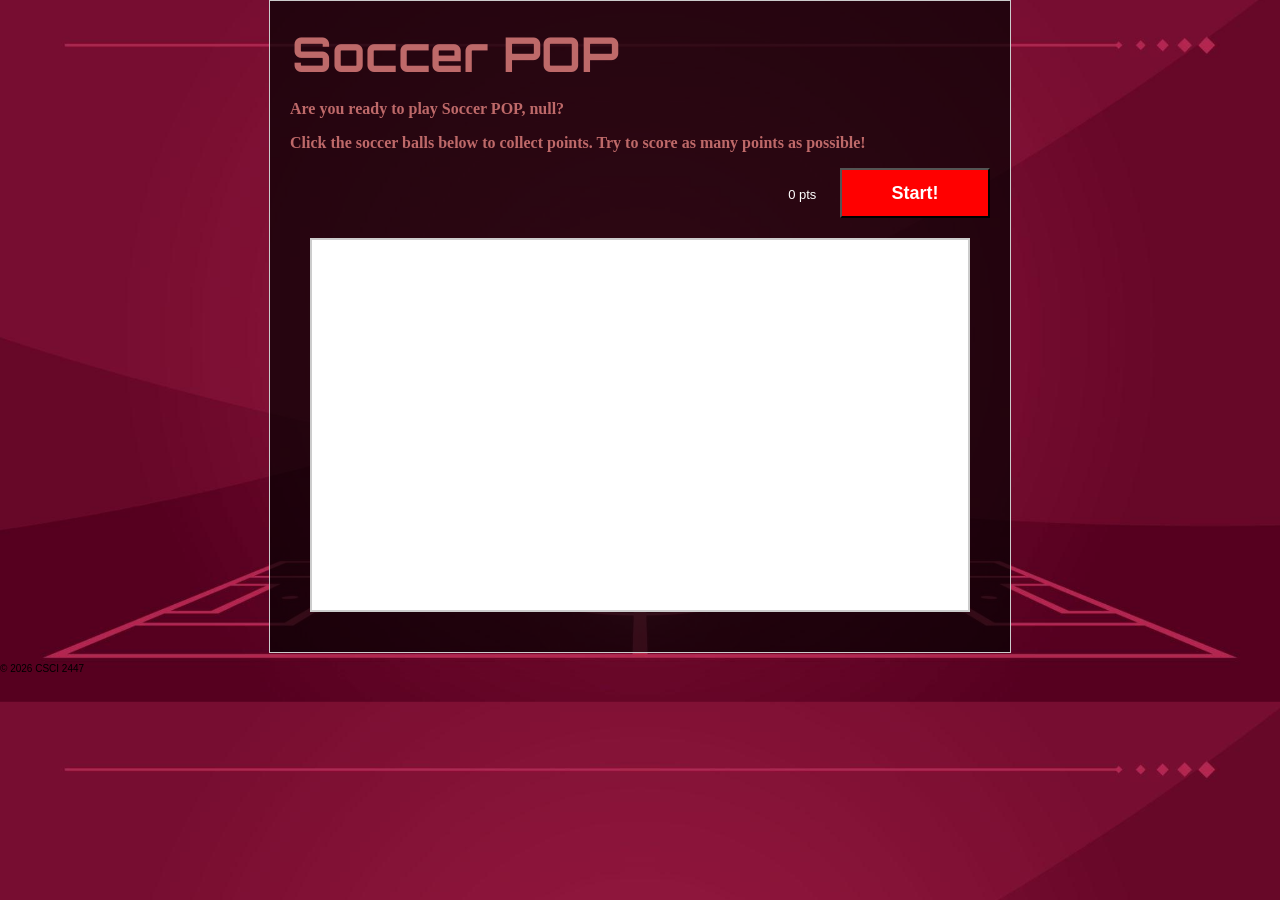
<file: index.html>
<!-- 
		Name: Baikelamu Baihetiyaer
		Date: 08/06/2026
		Class: CSCI2447, Javascript Fundamentals
		Project 6
 -->

<!DOCTYPE html>
<html>

<head>

	<title>Soccer POP</title>

	<link href="css/game.css" rel="stylesheet" />
	<link rel="icon" href="img/soccerball.png">
	<link href="https://fonts.googleapis.com/css2?family=Orbitron:wght@700&display=swap" rel="stylesheet">
	<meta charset="utf-8">

</head>

<body>

	<div id="content">

		<h1>Soccer POP</h1>

		<p id="welcome"></p>

		<p id="directions">
			Click the soccer balls below to collect points.
			Try to score as many points as possible!
		</p>

		<div id="controls">
			<span id="score">0 pts</span>
			<button type="button" id="start_button">Start!</button>
		</div>

		<div id="gamespace">


		</div>

		<div id="timer" class="timer">30 seconds left.</div>

	</div><!--ends content div -->
	<footer></footer>
	<script src="https://code.jquery.com/jquery-3.7.1.min.js"></script>
	<script src="js/games.js"></script>
</body>

</html>
<!-- 10/28/21 -->
</file>
<file: css/game.css>
/* CSS Document */

html, body {
	
	margin: 0 auto;
	font-family: sans-serif;
	font-size: 13px;
	background-image: url("../img/background.png");
	background-size: cover;
	background-position: center;
}
	
h1 {
	margin: 2px;
	color: rgb(190, 105, 105);
	font-family: 'Orbitron', sans-serif;
	font-size: 48px;
}

.soccerBall{
	width: 100px;
}

.timer {
	display: none;
	color: rgb(190, 105, 105);
	font-size: 18px;
	font-weight: bold;
}

#welcome, #directions{
	color: rgb(190, 105, 105);
	font-family:cursive;
	font-weight: bold;
	font-size: 16px;
}
	
button {
	font-size: 12px;
	font-weight: bold;
	padding: 8px; 
}
	
div#content {
    width: 700px;
    margin:0 auto;
	padding: 20px;
	background: rgba(0, 0, 0, 0.7);
	border: 1px solid #ccc ;
}
	
div#controls {
	text-align: right; 
}
	
	
div#controls button {
	margin-left: 20px; 
}
	
span#score{
	color: #ffffff;
}
	
div#gamespace {
	position: relative;
	margin: 20px;
	padding: 10px;
	height: 350px;
	background-color: #FFF;
	border: 2px solid #CCC;
	cursor: url("../img/cursor.png"), auto;
}

div#gamespace img {
	position: absolute;
}
</file>
